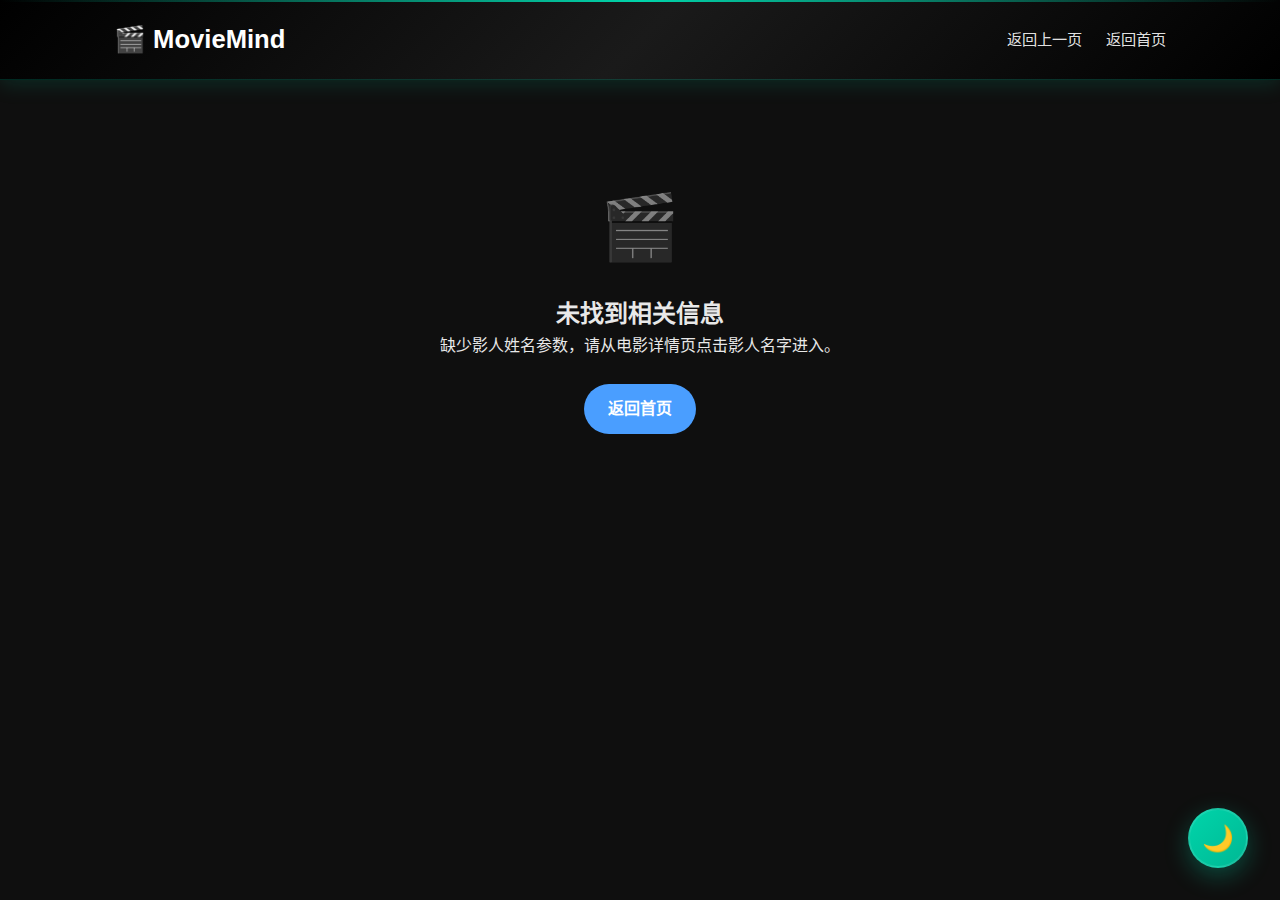
<file: frontend/celebrity.html>
<!DOCTYPE html>
<html lang="zh-CN">
<head>
    <meta charset="UTF-8">
    <meta name="viewport" content="width=device-width, initial-scale=1.0">
    <title>影人详情 - MovieMind</title>
    <link rel="stylesheet" href="css/detail.css">
    <style>
        .celebrity-hero {
            background: linear-gradient(135deg, var(--bg-secondary) 0%, var(--bg-primary) 100%);
            padding: 3rem 0;
            margin-bottom: 2rem;
            border-radius: 1rem;
        }

        .celebrity-info {
            max-width: 800px;
            margin: 0 auto;
            text-align: center;
            padding: 0 2rem;
        }

        .celebrity-name {
            font-size: 3.5rem;
            font-weight: bold;
            margin-bottom: 0.8rem;
            color: var(--text-primary);
            background: linear-gradient(135deg, var(--primary-color), var(--secondary-color));
            -webkit-background-clip: text;
            -webkit-text-fill-color: transparent;
            background-clip: text;
        }

        .celebrity-roles {
            font-size: 1.2rem;
            color: var(--primary-color);
            margin-bottom: 1rem;
            font-weight: 500;
        }

        .celebrity-stats {
            font-size: 1rem;
            color: var(--text-secondary);
            opacity: 0.8;
        }

        .works-section {
            max-width: 1400px;
            margin: 0 auto;
            padding: 0 2rem 4rem;
        }

        .works-category {
            margin-bottom: 4rem;
        }

        .works-category h2 {
            font-size: 1.8rem;
            margin-bottom: 1.5rem;
            color: var(--text-primary);
            border-left: 4px solid var(--primary-color);
            padding-left: 1rem;
        }

        .works-category h2 .count {
            color: var(--text-secondary);
            font-size: 1.2rem;
            font-weight: normal;
        }

        .movies-grid {
            display: grid;
            grid-template-columns: repeat(auto-fill, minmax(200px, 1fr));
            gap: 2.5rem;
        }

        @media (max-width: 768px) {
            .movies-grid {
                grid-template-columns: repeat(auto-fill, minmax(160px, 1fr));
                gap: 1.5rem;
            }
        }

        .movie-card {
            position: relative;
            background: var(--card-bg);
            border-radius: 16px;
            overflow: hidden;
            box-shadow: var(--shadow-soft);
            transition: all 0.4s cubic-bezier(0.175, 0.885, 0.32, 1.275);
            cursor: pointer;
            border: 2px solid var(--border-color);
        }

        .movie-card::before {
            content: '';
            position: absolute;
            top: 0;
            left: 0;
            right: 0;
            bottom: 0;
            border-radius: 16px;
            padding: 2px;
            background: linear-gradient(135deg, var(--primary-color), var(--secondary-color));
            -webkit-mask: linear-gradient(#fff 0 0) content-box, linear-gradient(#fff 0 0);
            -webkit-mask-composite: xor;
            mask-composite: exclude;
            opacity: 0;
            transition: opacity 0.4s;
            pointer-events: none;
        }

        .movie-card:hover {
            transform: translateY(-8px) scale(1.02);
            box-shadow: var(--shadow-medium);
            border-color: var(--primary-color);
        }

        .movie-card:hover::before {
            opacity: 1;
        }

        .movie-poster {
            width: 100%;
            height: 300px;
            object-fit: cover;
            background: var(--bg-secondary);
            transition: transform 0.4s cubic-bezier(0.175, 0.885, 0.32, 1.275);
            display: block;
        }

        .movie-card:hover .movie-poster {
            transform: scale(1.08);
        }

        .movie-info {
            padding: 1.2rem;
            background: var(--card-bg);
            position: relative;
            backdrop-filter: blur(10px);
            border-top: 1px solid var(--border-light);
        }

        .movie-rank {
            display: inline-block;
            background: linear-gradient(135deg, var(--primary-color), #45c586);
            color: white;
            padding: 0.3rem 0.8rem;
            border-radius: 20px;
            font-size: 0.75rem;
            font-weight: 700;
            margin-bottom: 0.6rem;
            box-shadow: 0 2px 8px rgba(0,184,148,0.3);
            letter-spacing: 0.5px;
            text-transform: uppercase;
            position: relative;
            overflow: hidden;
        }

        .movie-rank::before {
            content: '';
            position: absolute;
            top: -50%;
            left: -50%;
            width: 200%;
            height: 200%;
            background: linear-gradient(45deg, transparent, rgba(255,255,255,0.3), transparent);
            transform: rotate(45deg);
            animation: rankShine 3s infinite;
        }

        @keyframes rankShine {
            0% { transform: translateX(-100%) rotate(45deg); }
            100% { transform: translateX(100%) rotate(45deg); }
        }

        .movie-title {
            font-size: 1.05rem;
            font-weight: 700;
            margin-bottom: 0.6rem;
            display: -webkit-box;
            line-clamp: 2;
            -webkit-line-clamp: 2;
            -webkit-box-orient: vertical;
            overflow: hidden;
            color: var(--text-color);
            line-height: 1.4;
            min-height: 2.8rem;
            transition: color 0.3s;
        }

        .movie-card:hover .movie-title {
            color: var(--primary-color);
        }

        .movie-meta {
            display: flex;
            justify-content: space-between;
            align-items: center;
        }

        .movie-year {
            color: var(--text-muted);
            font-size: 0.85rem;
            font-weight: 500;
            display: flex;
            align-items: center;
            gap: 0.3rem;
        }

        .movie-year::before {
            content: '📅';
            font-size: 0.8rem;
            opacity: 0.7;
        }

        .movie-rating {
            background: linear-gradient(135deg, #ffd32a, #ff8f00);
            -webkit-background-clip: text;
            -webkit-text-fill-color: transparent;
            background-clip: text;
            font-size: 1.2rem;
            font-weight: 800;
            display: flex;
            align-items: center;
            gap: 0.4rem;
            letter-spacing: 0.5px;
        }

        .movie-rating::before {
            content: "⭐";
            -webkit-text-fill-color: #ffd32a;
            filter: drop-shadow(0 0 3px rgba(255, 211, 42, 0.6));
            font-size: 1.1rem;
            animation: starPulse 2s ease-in-out infinite;
        }

        @keyframes starPulse {
            0%, 100% { transform: scale(1); }
            50% { transform: scale(1.15); }
        }

        .empty-state {
            text-align: center;
            padding: 4rem 2rem;
            color: var(--text-secondary);
        }

        .empty-state .icon {
            font-size: 4rem;
            margin-bottom: 1rem;
            opacity: 0.5;
        }

        .loading-container {
            display: flex;
            flex-direction: column;
            align-items: center;
            justify-content: center;
            min-height: 60vh;
            color: var(--text-secondary);
        }

        .spinner {
            width: 50px;
            height: 50px;
            border: 4px solid var(--bg-secondary);
            border-top-color: var(--primary-color);
            border-radius: 50%;
            animation: spin 1s linear infinite;
            margin-bottom: 1rem;
        }

        @keyframes spin {
            to { transform: rotate(360deg); }
        }

        @media (max-width: 768px) {
            .celebrity-name {
                font-size: 2.5rem;
            }

            .movies-grid {
                grid-template-columns: repeat(auto-fill, minmax(120px, 1fr));
                gap: 1rem;
            }

            .works-category h2 {
                font-size: 1.5rem;
            }
        }
    </style>
</head>
<body>
    <header class="detail-navbar">
        <div class="nav-content">
            <a href="index.html" class="brand">🎬 MovieMind</a>
            <nav class="nav-actions">
                <a href="javascript:history.back()" class="back-link">返回上一页</a>
                <a href="index.html" class="link-muted">返回首页</a>
            </nav>
        </div>
    </header>

    <!-- 主题切换按钮 -->
    <button class="theme-toggle" id="theme-toggle" aria-label="切换主题">
        <span class="icon">🌓</span>
    </button>

    <main class="detail-main">
        <!-- 加载状态 -->
        <div id="loading-container" class="loading-container">
            <div class="spinner"></div>
            <p>加载影人信息中...</p>
        </div>

        <!-- 影人信息区 -->
        <section id="celebrity-hero" class="celebrity-hero" style="display: none;">
            <div class="celebrity-info">
                <h1 class="celebrity-name" id="celebrity-name">加载中...</h1>
                <p class="celebrity-roles" id="celebrity-roles"></p>
                <p class="celebrity-stats" id="celebrity-stats"></p>
            </div>
        </section>

        <!-- 作品列表区 -->
        <div id="works-container" class="works-section" style="display: none;">
            <!-- 作为导演的作品 -->
            <div id="director-works" class="works-category" style="display: none;">
                <h2>作为导演 <span class="count" id="director-count"></span></h2>
                <div id="director-movies-grid" class="movies-grid"></div>
            </div>

            <!-- 作为演员的作品 -->
            <div id="actor-works" class="works-category" style="display: none;">
                <h2>作为演员 <span class="count" id="actor-count"></span></h2>
                <div id="actor-movies-grid" class="movies-grid"></div>
            </div>
        </div>

        <!-- 空状态 -->
        <div id="empty-state" class="empty-state" style="display: none;">
            <div class="icon">🎬</div>
            <h2>未找到相关信息</h2>
            <p id="error-message">该影人在豆瓣 Top 250 中暂无作品</p>
            <br>
            <a href="index.html" class="btn primary">返回首页</a>
        </div>
    </main>

    <script src="js/celebrity.js"></script>
</body>
</html>
</file>
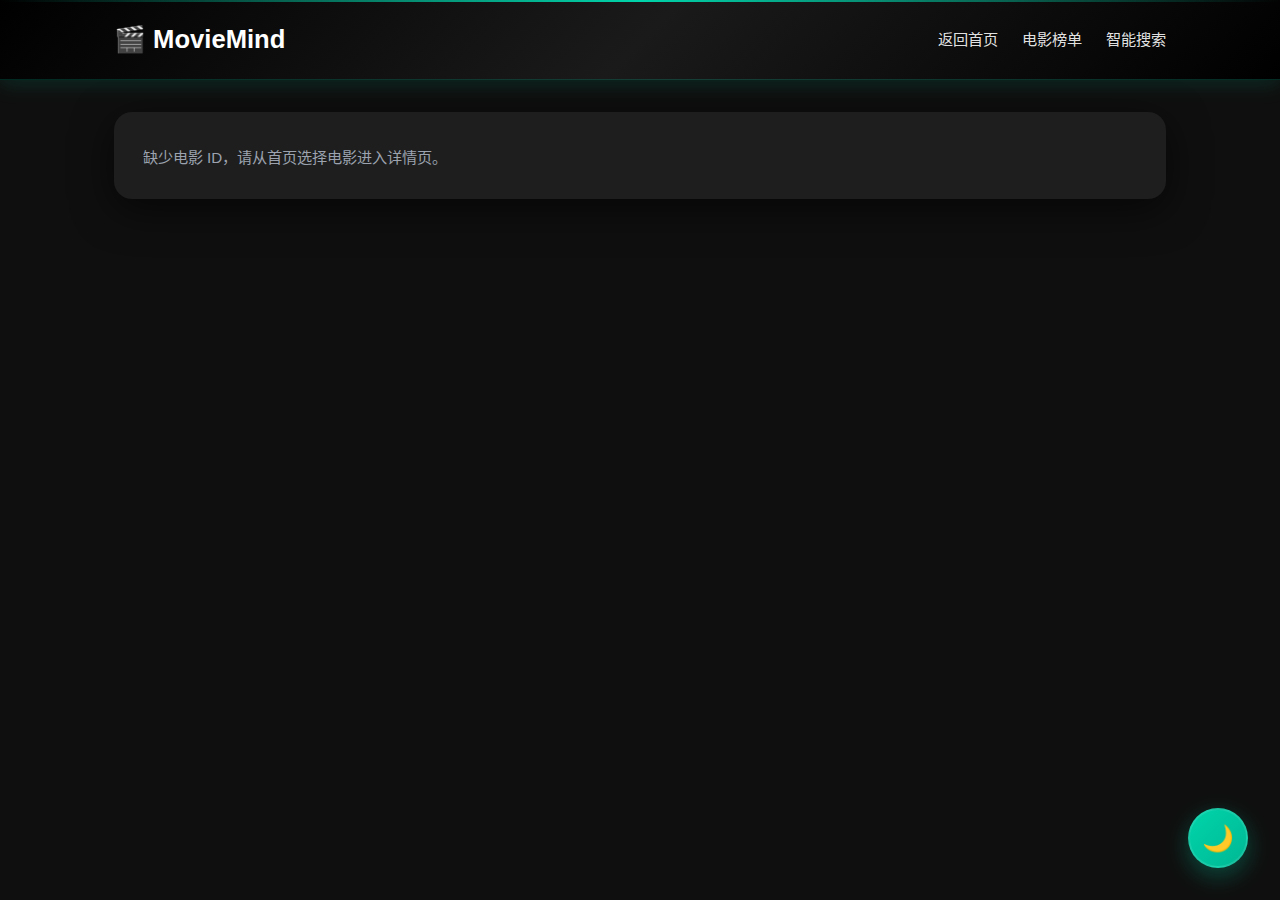
<file: frontend/movie_detail.html>
<!DOCTYPE html>
<html lang="zh-CN">
<head>
    <meta charset="UTF-8">
    <meta name="viewport" content="width=device-width, initial-scale=1.0">
    <title>电影详情 - MovieMind</title>
    <link rel="stylesheet" href="css/detail.css">
</head>
<body>
    <header class="detail-navbar">
        <div class="nav-content">
            <a href="index.html" class="brand">🎬 MovieMind</a>
            <nav class="nav-actions">
                <a href="index.html" class="back-link">返回首页</a>
                <a href="index.html#page-home" class="link-muted">电影榜单</a>
                <a href="index.html#page-search" class="link-muted">智能搜索</a>
            </nav>
        </div>
    </header>

    <!-- 主题切换按钮 -->
    <button class="theme-toggle" id="theme-toggle" aria-label="切换主题">
        <span class="icon">🌓</span>
    </button>

    <main class="detail-main">
        <section class="hero-panel" id="hero-panel">
            <div class="poster-wrapper placeholder">
                <img id="movie-poster" alt="电影海报" loading="lazy">
                <div class="poster-fallback" id="poster-fallback">暂无海报</div>
            </div>
            <div class="hero-content">
                <div class="title-group">
                    <div class="movie-rank" id="movie-rank"></div>
                    <h1 id="movie-title" class="movie-title">加载中...</h1>
                    <p id="movie-original-title" class="movie-subtitle"></p>
                </div>
                <div class="meta-group">
                    <div class="meta-item">
                        <span class="meta-label">豆瓣评分</span>
                        <div class="rating">
                            <span class="rating-score" id="movie-rating">--</span>
                            <span class="rating-count" id="movie-rating-count"></span>
                        </div>
                    </div>
                    <div class="meta-item">
                        <span class="meta-label">年份</span>
                        <p id="movie-year">--</p>
                    </div>
                    <div class="meta-item">
                        <span class="meta-label">片长</span>
                        <p id="movie-duration">--</p>
                    </div>
                    <div class="meta-item">
                        <span class="meta-label">语言</span>
                        <p id="movie-language">--</p>
                    </div>
                </div>
                <div class="tag-group" id="movie-tags"></div>
                <ul class="info-list">
                    <li><span>国家/地区</span><p id="movie-countries">--</p></li>
                    <li><span>类型</span><p id="movie-genres">--</p></li>
                    <li><span>导演</span><p id="movie-directors">--</p></li>
                    <li><span>主演</span><p id="movie-actors">--</p></li>
                    <li><span>上映日期</span><p id="movie-release">--</p></li>
                </ul>
                <div class="hero-actions">
                    <a id="douban-link" class="btn primary" target="_blank" rel="noopener">前往豆瓣</a>
                    <a href="index.html" class="btn ghost">返回 MovieMind</a>
                </div>
            </div>
        </section>

        <section class="panel" id="intro-panel">
            <div class="panel-header">
                <h2>剧情简介</h2>
            </div>
            <div class="panel-body">
                <p id="movie-intro" class="intro-text">正在为您加载剧情简介...</p>
            </div>
        </section>

        <section class="panel" id="cast-panel">
            <div class="panel-header">
                <h2>演职人员</h2>
                <p class="panel-subtitle">主要导演与演员</p>
            </div>
            <div class="cast-carousel-container">
                <button class="carousel-btn prev-btn" id="cast-prev-btn" aria-label="上一页">
                    <span>‹</span>
                </button>
                <div class="cast-grid-wrapper">
                    <div class="cast-grid" id="cast-grid">
                        <!-- 动态填充 -->
                    </div>
                </div>
                <button class="carousel-btn next-btn" id="cast-next-btn" aria-label="下一页">
                    <span>›</span>
                </button>
            </div>
            <div class="cast-pagination" id="cast-pagination">
                <span class="page-indicator" id="cast-page-indicator">1 / 1</span>
            </div>
        </section>

        <section class="panel" id="reviews-panel">
            <div class="panel-header reviews-header">
                <div>
                    <h2>观众评论</h2>
                    <p class="panel-subtitle" id="review-count">正在加载评论...</p>
                </div>
            </div>
            <div class="review-form" id="review-form-wrapper">
                <div class="review-form-header">
                    <strong>发表你的观后感</strong>
                    <span id="review-form-notice">登录后即可发表评论</span>
                </div>
                <form id="review-form">
                    <div class="review-form-fields rating-field">
                        <label>评分（0~5星）</label>
                        <div class="rating-stars" id="review-stars" aria-label="评分" role="radiogroup">
                            <button type="button" class="rating-star-btn" data-value="1" aria-label="1 星">★</button>
                            <button type="button" class="rating-star-btn" data-value="2" aria-label="2 星">★</button>
                            <button type="button" class="rating-star-btn" data-value="3" aria-label="3 星">★</button>
                            <button type="button" class="rating-star-btn" data-value="4" aria-label="4 星">★</button>
                            <button type="button" class="rating-star-btn" data-value="5" aria-label="5 星">★</button>
                        </div>
                        <div class="rating-hint" id="review-rating-text">当前：0 星</div>
                        <input type="hidden" id="review-rating" value="0">
                    </div>
                    <div class="review-form-fields">
                        <label for="review-content">评论内容</label>
                        <textarea id="review-content" rows="3" placeholder="写下你的看法或名场面..." maxlength="500"></textarea>
                    </div>
                    <div class="review-form-actions">
                        <button type="submit" class="btn primary" id="review-submit">发布评论</button>
                    </div>
                </form>
                <p class="review-message" id="review-message"></p>
            </div>

            <ul class="review-list" id="review-list"></ul>
            <div class="empty-state" id="review-empty">暂无评论，快来抢第一条吧！</div>
        </section>
    </main>

    <div class="page-loading" id="page-loading">
        <div class="spinner"></div>
        <p>正在加载电影信息...</p>
    </div>

    <script src="js/detail.js"></script>
</body>
</html>
</file>
<file: frontend/css/detail.css>
:root {
    /* 迷影模式（深色） */
    --primary-color: #00d4aa;
    --secondary-color: #4a9eff;
    --accent-gold: #ffc947;
    
    --bg-color: #0f0f0f;
    --bg-secondary: #1a1a1a;
    
    --card-bg: #1e1e1e;
    --card-hover: #252525;
    
    --text-color: #e8e8e8;
    --muted-text: #9ca3af;
    --text-dim: #6b7280;
    
    --border-color: #2d2d2d;
    --border-light: #3a3a3a;
    
    --shadow-soft: 0 10px 40px rgba(0,0,0,0.6);
}

[data-theme="light"] {
    --primary-color: #00b894;
    --secondary-color: #0984e3;
    --accent-gold: #f39c12;
    
    --bg-color: #f8f9fa;
    --bg-secondary: #ffffff;
    
    --card-bg: #ffffff;
    --card-hover: #f1f3f5;
    
    --text-color: #2c3e50;
    --muted-text: #6c757d;
    --text-dim: #95a5a6;
    
    --border-color: #dee2e6;
    --border-light: #e9ecef;
    
    --shadow-soft: 0 4px 20px rgba(0,0,0,0.08);
}

* {
    margin: 0;
    padding: 0;
    box-sizing: border-box;
}

* {
    transition: background-color 0.3s ease, 
                color 0.3s ease, 
                border-color 0.3s ease,
                box-shadow 0.3s ease;
}

body {
    font-family: "PingFang SC", "Microsoft Yahei", -apple-system, BlinkMacSystemFont, "Segoe UI", sans-serif;
    background: var(--bg-color);
    color: var(--text-color);
    line-height: 1.6;
}

.detail-navbar {
    background: linear-gradient(135deg, #000000 0%, #1a1a1a 50%, #000000 100%);
    border-bottom: 1px solid rgba(0, 212, 170, 0.2);
    padding: 1.2rem 0;
    color: #fff;
    box-shadow: 0 4px 20px rgba(0, 212, 170, 0.15);
    position: relative;
}

.detail-navbar::before {
    content: '';
    position: absolute;
    top: 0;
    left: 0;
    right: 0;
    height: 2px;
    background: linear-gradient(90deg, transparent, var(--primary-color), transparent);
}

.nav-content {
    max-width: 1100px;
    margin: 0 auto;
    display: flex;
    justify-content: space-between;
    align-items: center;
    padding: 0 24px;
}

.brand {
    font-size: 1.6rem;
    font-weight: 700;
    color: #fff;
    text-decoration: none;
}

.nav-actions {
    display: flex;
    gap: 1.5rem;
    font-size: 0.95rem;
}

.nav-actions a {
    color: rgba(255,255,255,0.9);
    text-decoration: none;
}

.nav-actions a:hover {
    text-decoration: underline;
}

.detail-main {
    max-width: 1100px;
    margin: 2rem auto 4rem;
    padding: 0 24px;
}

.hero-panel {
    display: grid;
    grid-template-columns: 260px 1fr;
    gap: 2rem;
    background: var(--card-bg);
    border-radius: 18px;
    padding: 2rem;
    box-shadow: var(--shadow-soft);
    border: 1px solid var(--border-color);
    margin-bottom: 2rem;
    position: relative;
    overflow: hidden;
}

.hero-panel::before {
    content: '';
    position: absolute;
    top: 0;
    left: 0;
    right: 0;
    height: 1px;
    background: linear-gradient(90deg, transparent, var(--primary-color), transparent);
    opacity: 0.5;
}

.poster-wrapper {
    position: relative;
    width: 100%;
    aspect-ratio: 2 / 3;
    border-radius: 16px;
    overflow: hidden;
    background: var(--bg-secondary);
    display: flex;
    align-items: center;
    justify-content: center;
    box-shadow: 0 8px 24px rgba(0, 0, 0, 0.5);
}

.poster-wrapper img {
    width: 100%;
    height: 100%;
    object-fit: cover;
    display: block;
}

.poster-fallback {
    font-size: 1rem;
    color: var(--muted-text);
}

.hero-content .movie-title {
    font-size: 2.2rem;
    line-height: 1.3;
    margin-bottom: 0.2rem;
}

.movie-subtitle {
    color: var(--muted-text);
    margin-bottom: 1rem;
}

.movie-rank {
    display: inline-block;
    background: rgba(0, 212, 170, 0.15);
    color: var(--primary-color);
    padding: 0.2rem 0.8rem;
    border-radius: 999px;
    font-size: 0.9rem;
    margin-bottom: 0.6rem;
    border: 1px solid rgba(0, 212, 170, 0.3);
    font-weight: 700;
}

.meta-group {
    display: grid;
    grid-template-columns: repeat(auto-fit, minmax(120px, 1fr));
    gap: 1rem;
    margin-bottom: 1.5rem;
}

.meta-item {
    background: var(--bg-secondary);
    border-radius: 12px;
    padding: 0.8rem 1rem;
    border: 1px solid var(--border-color);
    transition: all 0.3s ease;
}

.meta-item:hover {
    background: var(--card-hover);
    border-color: var(--primary-color);
    transform: translateY(-2px);
}

.meta-label {
    font-size: 0.85rem;
    color: var(--muted-text);
}

.rating {
    font-size: 1.8rem;
    font-weight: 700;
}

.rating-score {
    color: var(--accent-gold);
    text-shadow: 0 0 10px rgba(255, 201, 71, 0.4);
}

.rating-count {
    font-size: 0.9rem;
    color: var(--muted-text);
    margin-left: 0.4rem;
}

.tag-group {
    display: flex;
    flex-wrap: wrap;
    gap: 0.5rem;
    margin-bottom: 1rem;
}

.tag-pill {
    border: 1px solid var(--border-light);
    border-radius: 999px;
    padding: 0.2rem 0.9rem;
    font-size: 0.85rem;
    color: var(--text-color);
    background: var(--bg-secondary);
    transition: all 0.3s ease;
}

.tag-pill:hover {
    background: var(--primary-color);
    color: #000;
    border-color: var(--primary-color);
}

.info-list {
    list-style: none;
    border: 1px solid var(--border-color);
    border-radius: 12px;
    padding: 1rem 1.2rem;
    margin-bottom: 1.5rem;
    background: var(--bg-secondary);
}

.info-list li {
    display: flex;
    justify-content: space-between;
    gap: 1rem;
    padding: 0.4rem 0;
    border-bottom: 1px dashed var(--border-light);
    font-size: 0.95rem;
}

.info-list li:last-child {
    border-bottom: none;
}

.info-list span {
    color: var(--muted-text);
    min-width: 80px;
}

.info-list p {
    flex: 1;
}

.hero-actions {
    display: flex;
    gap: 1rem;
}

.btn {
    padding: 0.75rem 1.5rem;
    border-radius: 999px;
    border: none;
    cursor: pointer;
    text-decoration: none;
    font-weight: 600;
    display: inline-flex;
    align-items: center;
    justify-content: center;
}

.btn.primary {
    background: var(--secondary-color);
    color: #fff;
}

.btn.ghost {
    border: 1px solid var(--border-color);
    color: var(--text-color);
    background: transparent;
}

.btn.disabled,
.btn.disabled:hover {
    opacity: 0.6;
    cursor: not-allowed;
    background: #d5dbe3;
    color: #fff;
    pointer-events: none;
}

.panel {
    background: var(--card-bg);
    border-radius: 18px;
    padding: 1.8rem;
    box-shadow: var(--shadow-soft);
    margin-bottom: 2rem;
}

.panel-header {
    margin-bottom: 1rem;
}

.panel-header h2 {
    font-size: 1.4rem;
}

.panel-subtitle {
    color: var(--muted-text);
    font-size: 0.95rem;
    margin-top: 0.3rem;
}

.intro-text {
    white-space: pre-line;
    font-size: 1rem;
    color: var(--text-color);
}

/* 演职人员轮播容器 */
.cast-carousel-container {
    position: relative;
    display: flex;
    align-items: center;
    gap: 1rem;
}

.cast-grid-wrapper {
    flex: 1;
    overflow: hidden;
    position: relative;
}

.cast-grid {
    display: grid;
    grid-template-columns: repeat(4, 1fr);
    grid-template-rows: repeat(2, 1fr);
    gap: 1.2rem;
    transition: transform 0.4s cubic-bezier(0.4, 0, 0.2, 1);
}

.carousel-btn {
    flex-shrink: 0;
    width: 48px;
    height: 48px;
    border-radius: 50%;
    border: 2px solid var(--border-color);
    background: var(--card-bg);
    color: var(--text-color);
    font-size: 1.8rem;
    cursor: pointer;
    display: flex;
    align-items: center;
    justify-content: center;
    transition: all 0.3s ease;
    z-index: 2;
}

.carousel-btn:hover:not(:disabled) {
    background: var(--primary-color);
    color: white;
    border-color: var(--primary-color);
    transform: scale(1.1);
    box-shadow: 0 4px 12px rgba(0, 212, 170, 0.3);
}

.carousel-btn:disabled {
    opacity: 0.3;
    cursor: not-allowed;
}

.carousel-btn span {
    display: block;
    line-height: 1;
    margin-top: -2px;
}

.cast-pagination {
    text-align: center;
    margin-top: 1rem;
    color: var(--muted-text);
    font-size: 0.9rem;
}

.page-indicator {
    padding: 0.3rem 0.8rem;
    background: var(--bg-secondary);
    border-radius: 12px;
    display: inline-block;
}

.cast-card {
    border: 1px solid var(--border-color);
    border-radius: 16px;
    padding: 1rem;
    text-align: center;
    background: var(--card-bg);
    display: flex;
    flex-direction: column;
    gap: 0.4rem;
    transition: all 0.3s ease;
}

.cast-card:hover {
    transform: translateY(-4px);
    box-shadow: 0 6px 24px rgba(0, 212, 170, 0.15);
    border-color: var(--primary-color);
}

.cast-avatar {
    width: 80px;
    height: 80px;
    border-radius: 20px;
    background: var(--bg-secondary);
    margin: 0 auto;
    display: flex;
    align-items: center;
    justify-content: center;
    overflow: hidden;
    border: 2px solid var(--border-color);
}

.cast-avatar img {
    width: 100%;
    height: 100%;
    object-fit: cover;
}

.cast-name {
    font-weight: 600;
}

.cast-role {
    font-size: 0.9rem;
    color: var(--muted-text);
}

.reviews-header {
    display: flex;
    justify-content: space-between;
    align-items: flex-end;
}

.review-form {
    border: 1px solid var(--border-color);
    border-radius: 16px;
    padding: 1.2rem;
    background: var(--card-bg);
    margin-bottom: 1.5rem;
    box-shadow: var(--shadow-soft);
}

.review-form-header {
    display: flex;
    justify-content: space-between;
    align-items: center;
    margin-bottom: 1rem;
    font-size: 0.95rem;
    color: var(--muted-text);
}

.review-form-fields {
    display: flex;
    flex-direction: column;
    gap: 0.4rem;
    margin-bottom: 1rem;
}

.rating-field {
    gap: 0.2rem;
}

.rating-stars {
    display: flex;
    gap: 0.4rem;
    font-size: 1.6rem;
}

.rating-star-btn {
    background: none;
    border: none;
    color: var(--border-light);
    cursor: pointer;
    transition: transform 0.1s ease, color 0.1s ease;
    padding: 0;
    line-height: 1;
}

.rating-star-btn.active {
    color: var(--accent-gold);
    text-shadow: 0 0 8px rgba(255, 201, 71, 0.5);
}

.rating-star-btn:focus-visible {
    outline: 2px solid rgba(255, 180, 0, 0.5);
    border-radius: 50%;
}

.rating-star-btn[disabled] {
    cursor: not-allowed;
    opacity: 0.5;
}

.rating-hint {
    font-size: 0.85rem;
    color: var(--muted-text);
}

.review-form-fields input,
.review-form-fields textarea {
    border: 1px solid var(--border-light);
    border-radius: 12px;
    padding: 0.75rem 1rem;
    font-size: 1rem;
    resize: vertical;
    background: var(--bg-secondary);
    color: var(--text-color);
    transition: all 0.3s ease;
}

.review-form-fields input:focus,
.review-form-fields textarea:focus {
    border-color: var(--primary-color);
    background: var(--card-hover);
    box-shadow: 0 0 0 3px rgba(0, 212, 170, 0.1);
}

.review-form-fields input::placeholder,
.review-form-fields textarea::placeholder {
    color: var(--muted-text);
}

.review-form-fields label {
    font-weight: 600;
}

.review-form-actions {
    display: flex;
    justify-content: flex-end;
}

.review-message {
    margin-top: 0.6rem;
    font-size: 0.9rem;
    color: var(--muted-text);
}

.review-message.success {
    color: var(--primary-color);
}

.review-message.error {
    color: #d63031;
}

.review-list {
    list-style: none;
    display: flex;
    flex-direction: column;
    gap: 1rem;
    margin-top: 1.5rem;
}

.review-item {
    border: 1px solid var(--border-color);
    border-radius: 16px;
    padding: 1rem 1.2rem;
    background: var(--card-bg);
    box-shadow: var(--shadow-soft);
    transition: all 0.3s ease;
}

.review-item:hover {
    border-color: var(--primary-color);
    box-shadow: 0 4px 16px rgba(0, 212, 170, 0.1);
}

.review-meta {
    display: flex;
    justify-content: space-between;
    align-items: center;
    margin-bottom: 0.5rem;
}

.review-author {
    font-weight: 600;
}

.rating-display {
    display: flex;
    gap: 0.2rem;
}

.star-icon {
    color: #d5dbe3;
    font-size: 1.1rem;
}

.star-icon.active {
    color: #ffb400;
}

.review-content {
    font-size: 0.98rem;
    color: var(--text-color);
    margin-bottom: 0.6rem;
    white-space: pre-wrap;
}

.review-footer {
    display: flex;
    justify-content: space-between;
    font-size: 0.85rem;
    color: var(--muted-text);
}

.empty-state {
    text-align: center;
    padding: 1.5rem 0;
    color: var(--muted-text);
}

.page-loading {
    position: fixed;
    inset: 0;
    background: rgba(246,247,251,0.95);
    display: flex;
    flex-direction: column;
    align-items: center;
    justify-content: center;
    gap: 1rem;
    font-size: 1.1rem;
    color: var(--muted-text);
    z-index: 999;
}

.spinner {
    width: 48px;
    height: 48px;
    border-radius: 50%;
    border: 4px solid #dfe6f1;
    border-top-color: var(--primary-color);
    animation: spin 1s linear infinite;
}

@keyframes spin {
    to { transform: rotate(360deg); }
}

/* ========== 主题切换按钮 ========== */
.theme-toggle {
    position: fixed;
    bottom: 2rem;
    right: 2rem;
    width: 60px;
    height: 60px;
    border-radius: 50%;
    background: linear-gradient(135deg, var(--primary-color), #00b894);
    border: 2px solid rgba(255, 255, 255, 0.1);
    cursor: pointer;
    display: flex;
    align-items: center;
    justify-content: center;
    box-shadow: 0 8px 24px rgba(0, 212, 170, 0.3);
    transition: all 0.3s ease;
    z-index: 999;
    font-size: 1.6rem;
    backdrop-filter: blur(10px);
}

.theme-toggle:hover {
    transform: scale(1.1) rotate(15deg);
    box-shadow: 0 12px 32px rgba(0, 212, 170, 0.5);
}

.theme-toggle:active {
    transform: scale(0.95);
}

.theme-toggle .icon {
    transition: transform 0.6s ease;
}

.theme-toggle:hover .icon {
    transform: rotate(180deg);
}

[data-theme="light"] .theme-toggle {
    background: linear-gradient(135deg, #f39c12, #e67e22);
    box-shadow: 0 8px 24px rgba(243, 156, 18, 0.3);
}

[data-theme="light"] .theme-toggle:hover {
    box-shadow: 0 12px 32px rgba(243, 156, 18, 0.5);
}

@media (max-width: 768px) {
    .theme-toggle {
        width: 50px;
        height: 50px;
        bottom: 1.5rem;
        right: 1.5rem;
        font-size: 1.3rem;
    }
}

@media (max-width: 900px) {
    .hero-panel {
        grid-template-columns: 1fr;
    }

    .poster-wrapper {
        max-width: 300px;
        margin: 0 auto;
    }

    .hero-actions {
        flex-direction: column;
    }

    .detail-main {
        padding: 0 16px;
    }
}
</file>
